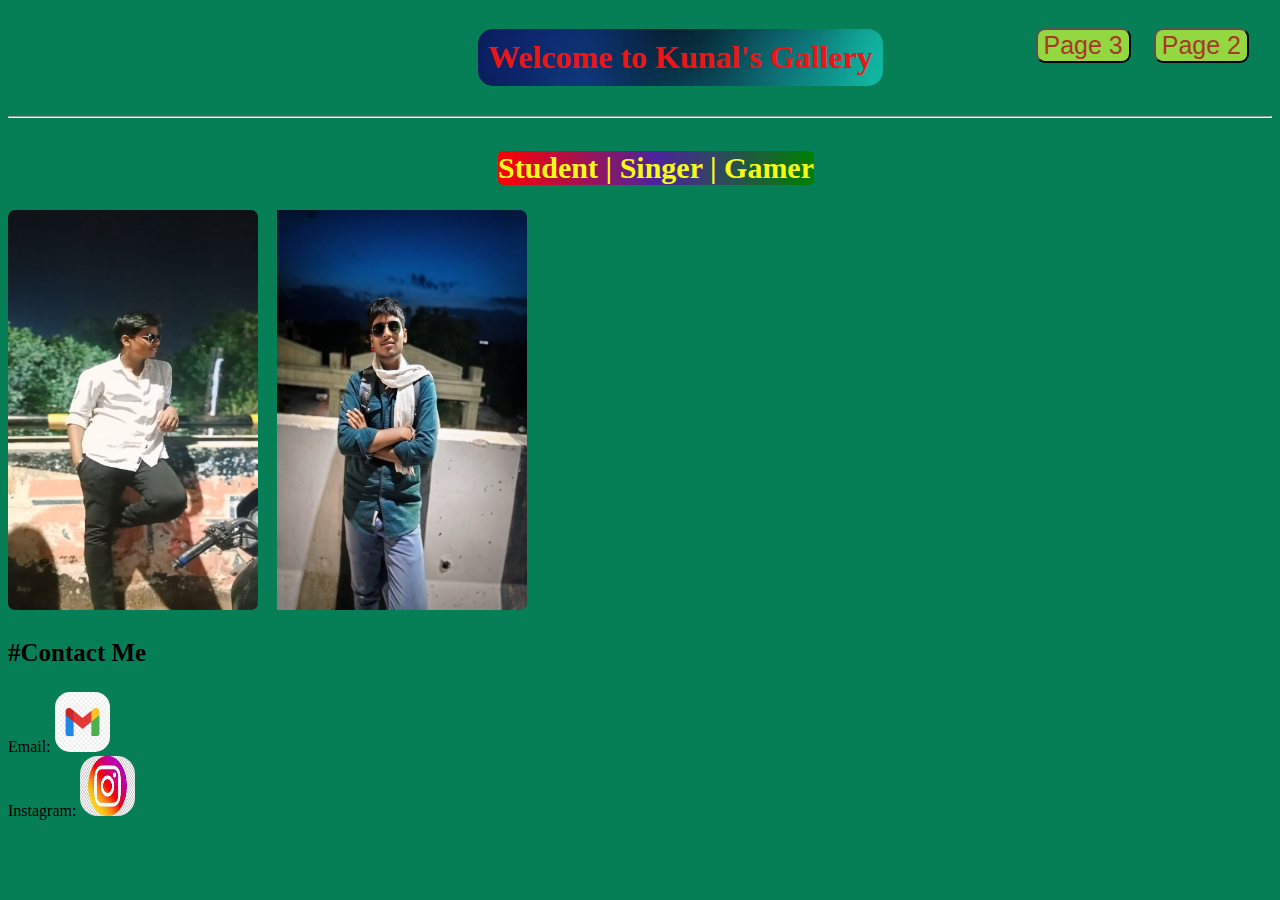
<file: index.html>
<!DOCTYPE html>
<html lang="en">
<head>
    <meta charset="UTF-8">
    <meta name="viewport" content="width=device-width, initial-scale=1.0">
    <title>Kunal's Gallery</title>
    <link rel="stylesheet" href="style.css">
</head>
<body>

    <!-- Hidden until password is verified 
    <div id="content-screen" style="display: none;">  -->

        <div id="content-screen">


        <h1>Welcome to Kunal's Gallery</h1>
        <a href="page2.html">
            <button class="button1">Page 2</button> 
        </a>
        <a href="page3.html">
            <button class="button4">Page 3</button>
        </a>
        <hr>
        <h2>Student | Singer | Gamer</h2>          
        <br>
        
        <img class="img1" src="WhatsApp Image 2025-01-25 at 5.16.09 AM.jpeg" alt="Gallery Image" height="400" width="250">

         <img class="img6" src="WhatsApp Image 2025-08-06 at 12.16.39 AM.jpeg" alt="Gallery Image" height="400" width="250">


        
         <h3>#Contact Me</h3>

        <li>Email: 
    <a href="mailto:dhadekunal11@gmail.com">
        <img class="contact-icon1" src="mail LOGO.png" alt="gallery image" height="60" width="55">
    </a>
</li>
<li>Instagram: 
    <a href="https://www.instagram.com/kunal_dhade?igsh=eHJxdWE1eHlmZGh1" target="_blank">
        <img class="contact-icon2" src="IG LOGO.jfif" alt="gallery image" height="60" width="55">
    </a>
</li>

 

    <!-- Load password check script 
    <script src="password.js"></script>  -->
    
</body>
</html>
</file>
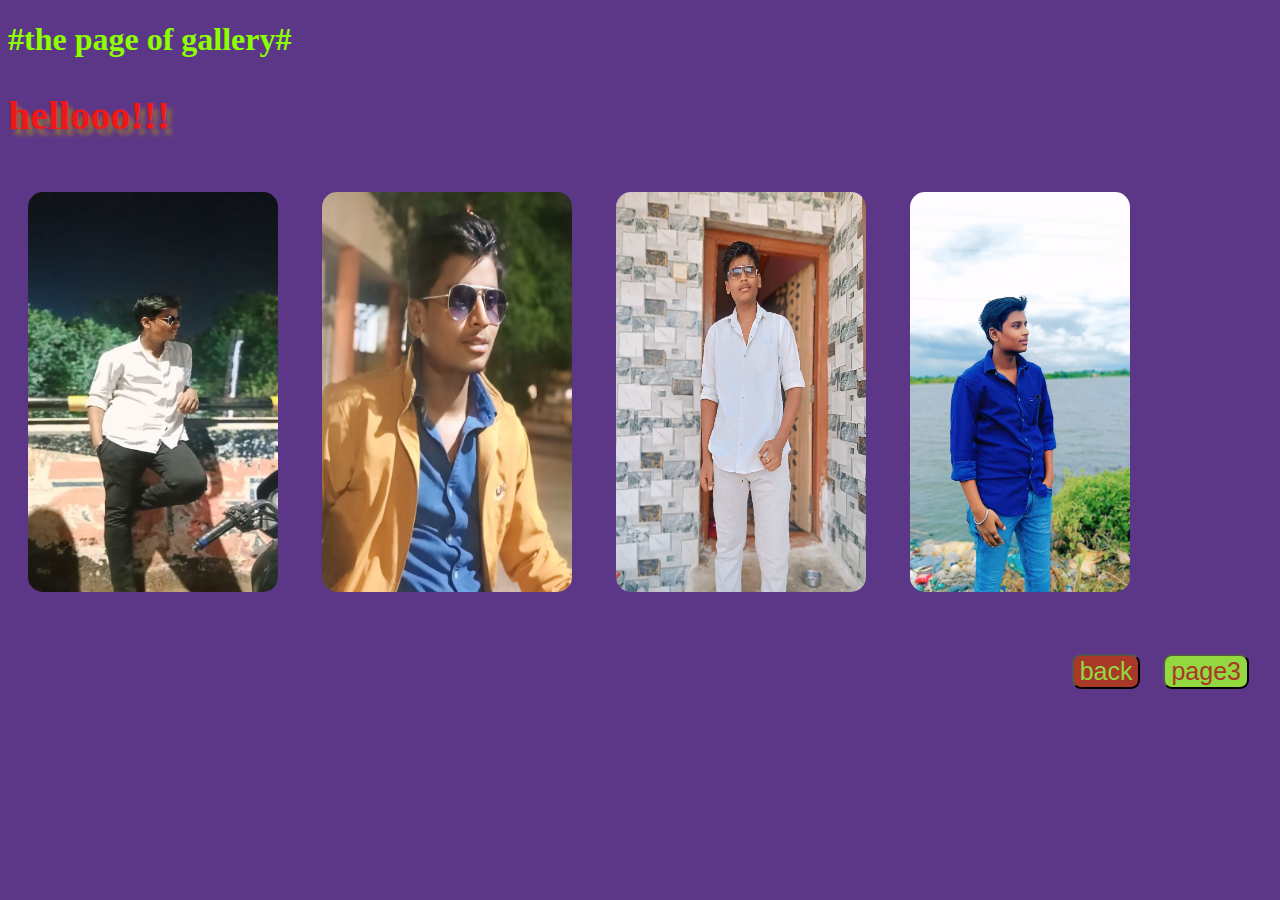
<file: page2.html>
<!DOCTYPE html>
<html lang="en">
<head>
  <meta charset="UTF-8" />
  <meta name="viewport" content="width=device-width, initial-scale=1.0"/>
  <title>page2</title>
  <link rel="stylesheet" href="page2.css">
</head>

<body>
  <h1>#the page of gallery#</h1>
  <h2>hellooo!!!</h2>

  <img class="img2" src="WhatsApp%20Image%202025-01-25%20at%205.16.09%20AM.jpeg" alt="Image 1" height="400" width="250">
  <img class="img3" src="kunal%20jacket.jpg" alt="Image 2" height="400" width="250">
  <img class="img4" src="1715445746134.jpg" alt="Image 3" height="400" width="250">
  <img class="img5" src="1726040206290.jpg" alt="Image 4" height="400" width="220">

  <br><br>

  <a href="page3.html">
    <button class="button5">page3</button>
  </a>

  <a href="index.html">
    <button class="button3">back</button>
  </a>
</body>
</html>
</file>
<file: style.css>
h1{
    color: rgb(236, 22, 22);
    background-image: url('background\ for\ h1.jpg');;
    display: inline-block;
   margin-left: 470px;
   padding: 10px;
   border-radius: 15px;
   
   
    
}
h2{
    color: rgb(246, 250, 23);
    font-size: 30px;
    background: linear-gradient(to right, red, rgb(77, 35, 156), green);
    display: inline-block;
    text-align: center;
    border-radius: 5px;
    margin-left: 490px;
    
}

h3{
    font-size: 25px;
    
}



.img1{

    border-radius: 7px;
    
}

.img6{
    border-radius: 7px;
    padding-left: 15px;
    
}

.contact-icon1{
    border-radius: 15px;
}

.contact-icon2{

    border-radius: 18px
    
    
}
   
.button1{
    font-size: 25px;
    margin-top: 20px;
    float: right;
    margin-right: 23px;
    color: rgb(168, 57, 40);
        background-color: rgb(147, 215, 65);

        border-radius: 9px;
    
   
    
}

.button4{
    font-size: 25px;
    margin-top: 20px;
    float: right;
    margin-right: 23px;
    color: rgb(168, 57, 40);
        background-color: rgb(147, 215, 65);

        border-radius: 9px;


}

i dont know what does this button do
.button2{
      font-size: 25px;
    margin-top: 20px;
    float: right;
    margin-right: 23px;
    color: rgb(168, 57, 40);
        background-color: rgb(147, 215, 65);

        border-radius: 9px;
    
    

    
}

body{
    background-color: rgb(6, 127, 87);

}
</file>
<file: page2.css>
h1{
    color: rgb(140, 255, 0);
    
}
h2{
    color: rgb(241, 23, 23);
    font-size: 40px;
    text-shadow: 5px 6px 4px rgb(141, 110, 65);
    
}
body{
   background-color: rgb(93, 55, 135);
    
}

.img2{

    padding: 20px;
    border-radius: 35px;


}

.img3{
    padding: 20px;
    border-radius: 35px;


}

.img4{
    padding: 20px;
    border-radius: 35px;


}

.img5{
    padding: 20px;
    border-radius: 35px;


}


.button3{
    font-size: 25px;
    margin-top: 20px;
    float: right;
    margin-right: 23px;
    color: rgb(147, 215, 65);;
        background-color: rgb(168, 57, 40);

        border-radius: 9px;
    
}
.button5{
    font-size: 25px;
    margin-top: 20px;
    float: right;
    margin-right: 23px;
    color: rgb(168, 57, 40);
        background-color: rgb(147, 215, 65);

        border-radius: 9px;
    
    
    }
</file>
